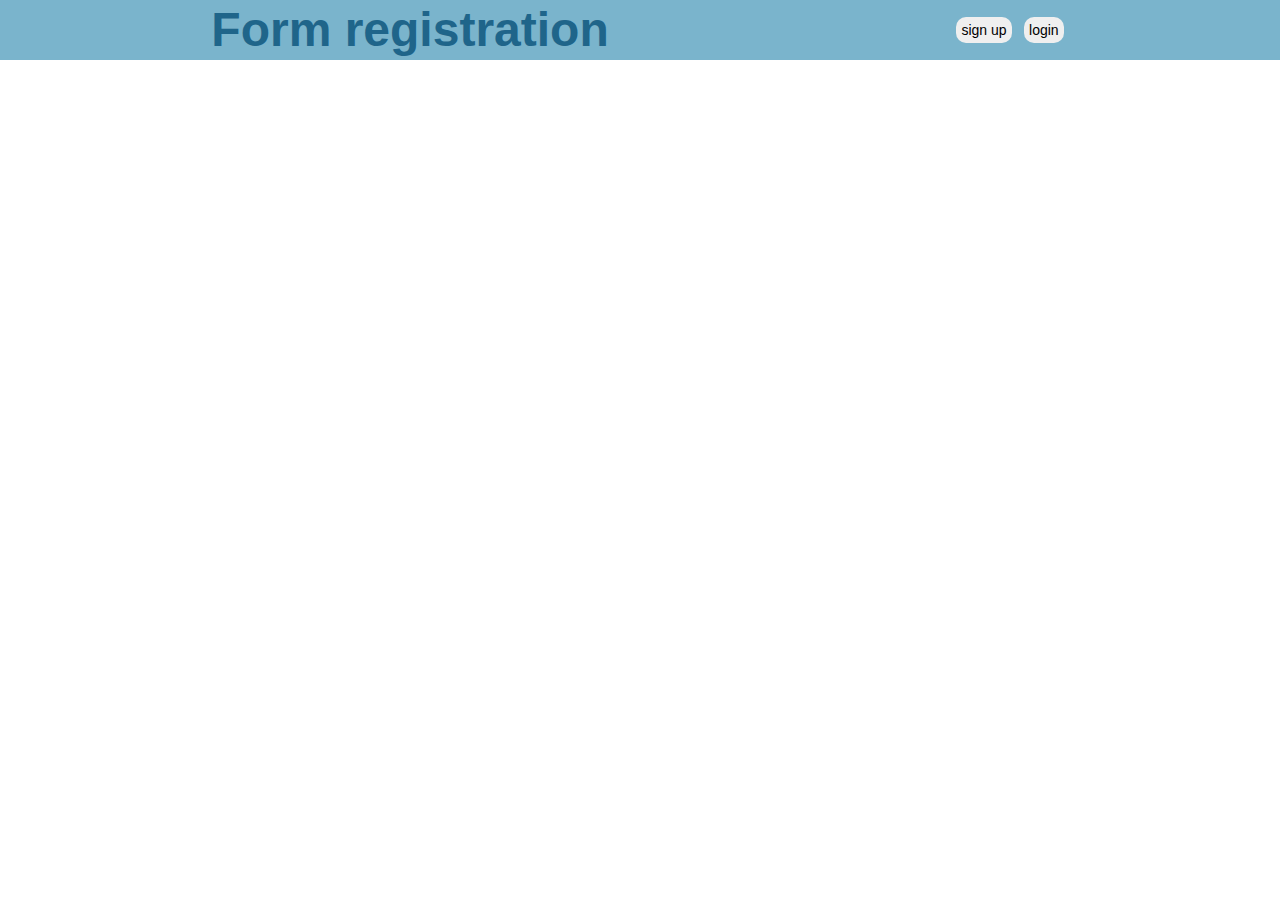
<file: 04.11.20/index.html>
<!doctype html>
<html lang="en">
<head>
    <meta charset="UTF-8">
    <meta name="viewport"
          content="width=device-width, user-scalable=no, initial-scale=1.0, maximum-scale=1.0, minimum-scale=1.0">
    <meta http-equiv="X-UA-Compatible" content="ie=edge">
    <title>monao-test-project</title>
    <link href="https://fonts.googleapis.com/css2?family=Open+Sans&family=Raleway:wght@500&display=swap"
          rel="stylesheet">
    <link rel="stylesheet" href="css/style.css">
    <!--    <link rel="stylesheet" href="css/mobile.css">-->
</head>
<body>
<header class="header">
    <div class="header-wrapper">
        <h1 class="header-title">Form registration</h1>
        <div class="header-button-block" id="header-button-block">
            <button class="header-button" id="btn-signUp">sign up</button>
            <button class="header-button" id="btn-login">login</button>
        </div>
    </div>
</header>
<section class="registration" id="registration">
    <div class="registration-wrapper" id="registration-wrapper">
        <div class="registration-block" id="registration-block">
            <span class="close">
            </span>
            <form action="php/index.php" method="post" class="registration-block-form registration-submit">
                <div class="form-group">
                    <label for="login">Login</label>
                    <input type="text" id="login" name="login">
                    <div class="error-container">
                        <div class="invalid">
                            is required
                        </div>
                    </div>
                </div>
                <div class="form-group">
                    <label for="password">Password</label>
                    <input type="password" id="password" name="password" class="pass">
                    <div class="error-container">
                        <div class="invalid">
                            is required
                        </div>
                    </div>
                </div>
                <div class="form-group">
                    <label for="confirm-password">Confirm password</label>
                    <input type="password" id="confirm-password" name="confirm-password" class="pass-conf">
                    <div class="error-container">
                        <div class="invalid">
                            is required
                        </div>
                    </div>
                </div>
                <div class="form-group">
                    <label for="email">Email</label>
                    <input type="email" id="email" name="email">
                    <div class="error-container">
                        <div class="invalid">
                            is required
                        </div>
                    </div>
                </div>
                <div class="form-group">
                    <label for="name">Name</label>
                    <input type="text" id="name" name="name">
                    <div class="error-container">
                        <div class="invalid">
                            is required
                        </div>
                    </div>
                </div>
                <div class="form-group">
                    <button type="submit" class="btn-registration" id="btn-registration">Submit</button>
                </div>
            </form>
        </div>
        <div class="registration-block" id="registration-block-login">
             <span class="close">
            </span>
            <form action="" method="post" class="registration-block-form">
                <div class="form-group">
                    <label for="login-login">Login</label>
                    <input type="text" id="login-login">
                </div>
                <div class="form-group">
                    <label for="password-login">Password</label>
                    <input type="password" id="password-login">
                </div>
                <div class="form-group">
                    <button class="btn-registration" id="btn-up-login">login</button>
                </div>
            </form>
        </div>
        <div class="overlay" id="overlay"></div>
    </div>
</section>
<script src="js/main.js"></script>
</body>
</html>
</file>
<file: 04.11.20/css/style.css>
html{
    font-size: 10px;
}
*{
    margin: 0;
    padding: 0;
}
.header{
    background: #7AB4CC;
}
.header-wrapper{
    max-width: 120rem;
    margin: 0 auto;
    display:  flex;
    justify-content: space-around;
    align-items: center;
}
.header-title{
    font-family: "Helvetica LT", sans-serif;
    font-size: 4.8rem;
    line-height: 6rem;
    color: #1F658A;
}
.header-button{
    padding: 0.5rem;
    outline: none;
    border: none;
    font-size: 1.4rem;
    font-family: "Helvetica", sans-serif;
    border-radius: 1rem;
    margin:0 0.5rem;
}
.registration-wrapper{
    max-width: 120rem;
    margin: 0 auto;
}
.registration-block{
    position: absolute;
    top: -100%;
    left: calc(50% - 20rem);
    width: 40rem;
    background: #ECF1F0;
    border-radius: 1rem;
    transition: all 0.5s;
}
.registration-block.active{
    top: 20%;
    z-index: 2;
}
.close{
    position: absolute;
    right: 1.7rem;
    top: 1.2rem;
    width: 2rem;
    height: 2rem;
    z-index: 10;
}
.close:before, .close:after {
    position: absolute;
    left: 1rem;
    content: ' ';
    height: 2rem;
    width: 0.4rem;
    background-color: #333;
}
.close:before {
    transform: rotate(45deg);
}
.close:after {
    transform: rotate(-45deg);
}
.registration-block-form{
    padding: 3rem 0;
    position: relative;
}
.form-group{
    display: flex;
    flex-direction: column;
    margin: 0.5rem 3rem;
}
label{
    font-size: 1.8rem;
    line-height: 2.3rem;
    font-family: "Helvetica", sans-serif;
}
.form-group input{
    height: 1.7rem;
    border: 0.1rem solid #1F658A;
    border-radius: 0.4rem;
    font-family: "Helvetica", sans-serif;
    font-size: 1.7rem;
    line-height: 2.3rem;
    color: #2C3E50;
    padding: 0.8rem;
    outline: none;
}
.btn-registration{
    padding: 1rem;
    margin: 20px auto 0;
    width: 50%;
    border-radius: 1rem;
    font-size: 1.8rem;
    font-family: "Helvetica", sans-serif;
    background: #7AB4CC;
    color: #FFFFFF;
    outline: none;
    border: none;
}
.invalid{
    color: #F05D2F;
    font-size: 1.2rem;
    font-family: "Helvetica", sans-serif;
    padding-bottom: 0.5rem;
}
.invalid-input{
    color: #F05D2F;
    background: #FFE0CA;
    font-size: 1.2rem;
    font-family: "Helvetica", sans-serif;
    padding: 0.5rem 0 0.5rem 0;
}




.overlay.active{
    position: fixed;
    z-index: 1;
    width: 100%;
    height: 100%;
    left: 0;
    right: 0;
    top: 0;
    bottom: 0;
    opacity: 1;
    background: rgba(31, 101, 138, 0.5);
}
</file>
